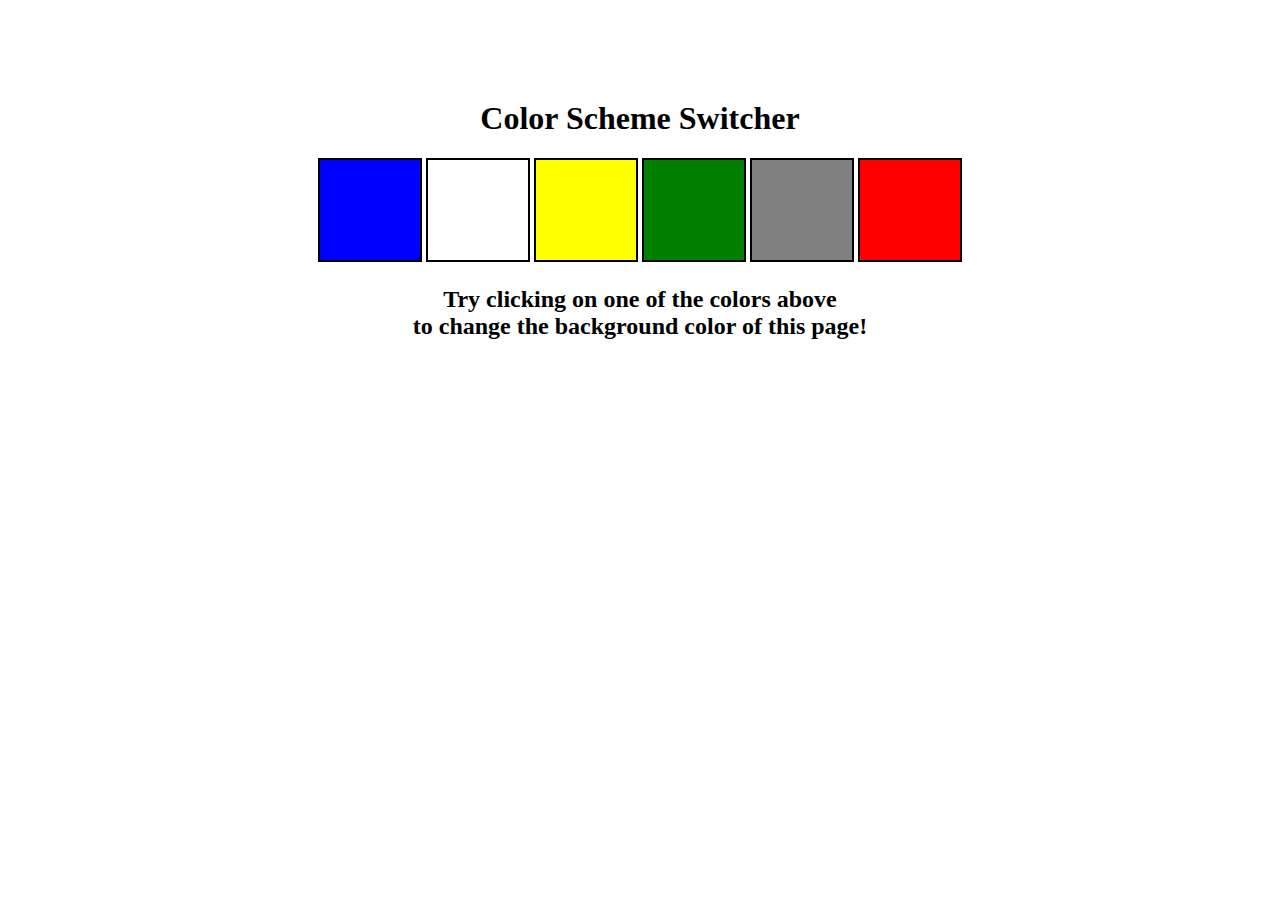
<file: 07_Projects/01_colorChanger/index.html>
<!DOCTYPE html>
<html lang="en">
  <head>
    <meta charset="UTF-8" />
    <meta name="viewport" content="width=device-width, initial-scale=1.0" />
    <link rel="stylesheet" href="style.css" />
    <title>Background Color Switcher</title>
  </head>
  <body>
    <div class="canvas">
      <h1>Color Scheme Switcher</h1>
      <span class="button" id="blue"></span>
      <span class="button" id="white"></span>
      <span class="button" id="yellow"></span>
      <span class="button" id="green"></span>
      <span class="button" id="grey"></span>
      <span class="button" id="red"></span>
      <h2>
        Try clicking on one of the colors above
        <span>to change the background color of this page!</span>
      </h2>
    </div>
    <script src="script.js"></script>
  </body>
</html>
</file>
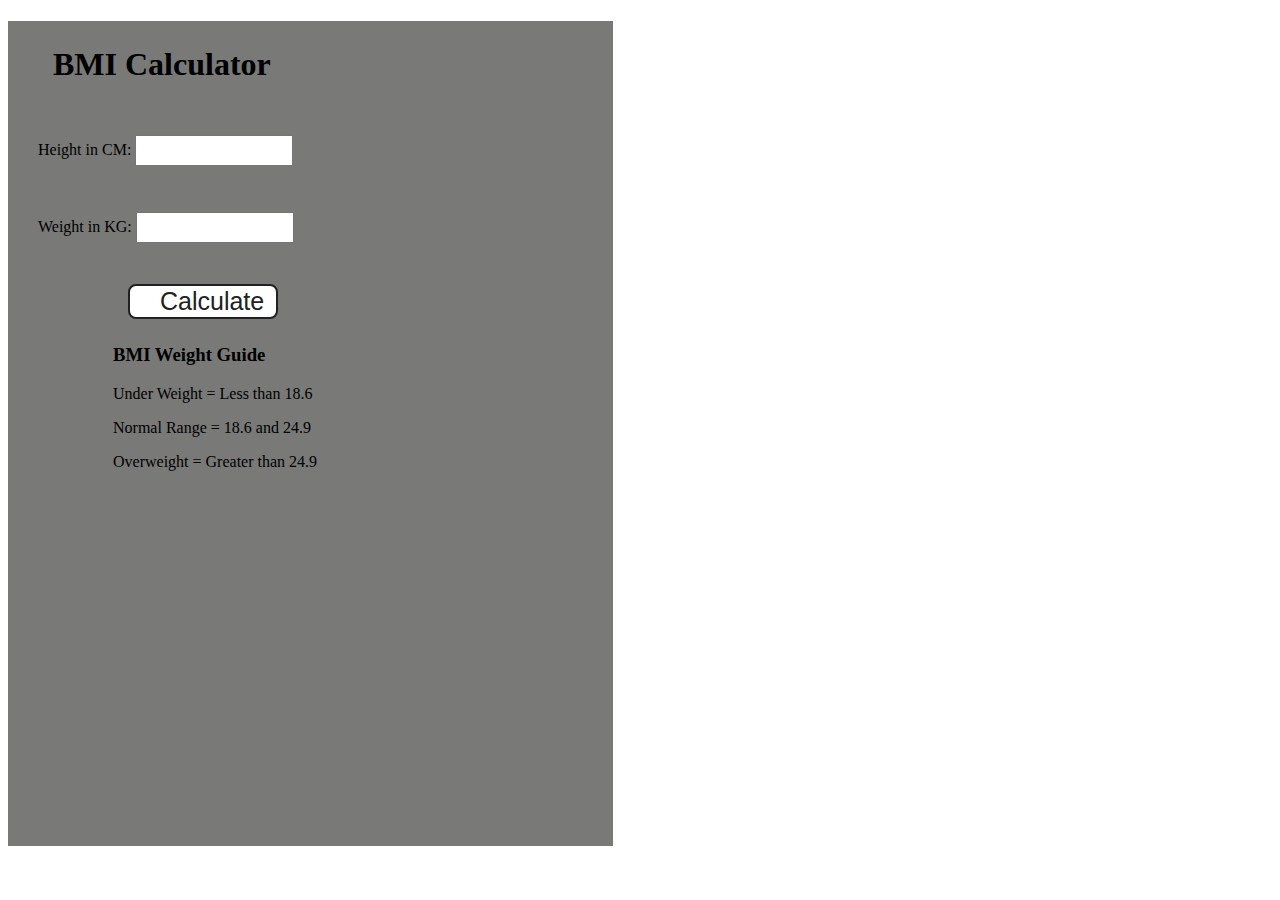
<file: 07_Projects/02_BMICalculator/index.html>
<!DOCTYPE html>
<html lang="en">
  <head>
    <meta charset="UTF-8" />
    <meta name="viewport" content="width=device-width, initial-scale=1.0" />
    <link rel="stylesheet" href="style.css" />
    <title>BMI Calculator</title>
  </head>
  <body>
    <div class="container">
      <h1>BMI Calculator</h1>
      <form>
        <p><label>Height in CM: </label><input type="text" id="height" /> </p>
        <p><label>Weight in KG: </label><input type="text" id="weight" /></p>
        <button>Calculate  </button>
        <div id="results"></div>
        <div id="weight-guide">
          <h3>BMI Weight Guide</h3>
          <p>Under Weight = Less than 18.6</p>
          <p>Normal Range = 18.6 and 24.9</p>
          <p>Overweight = Greater than 24.9</p>
        </div>
      </form>
    </div>
  </body>
  <script src="script.js"></script>
</html>
</file>
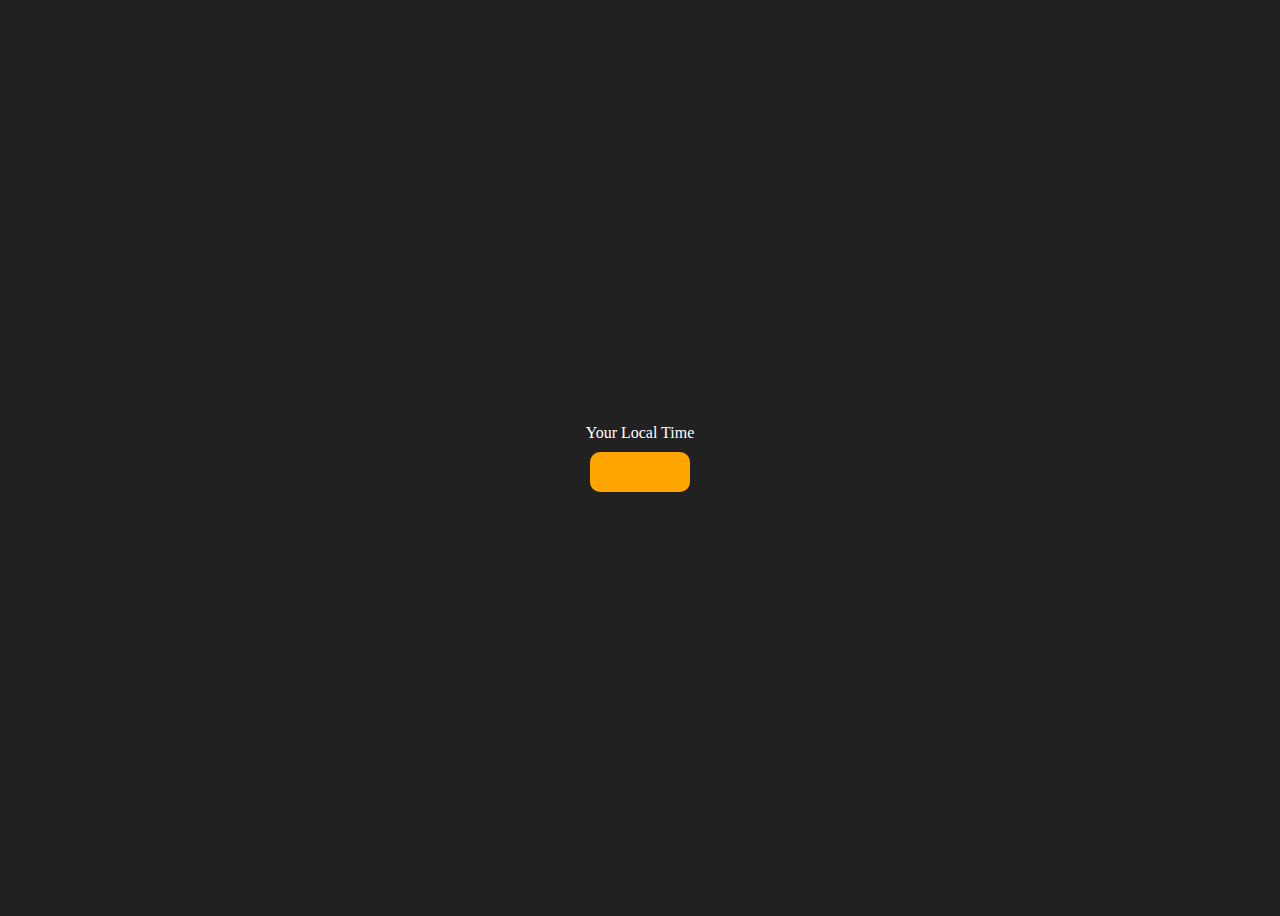
<file: 07_Projects/03_digitalClock/index.html>
<!DOCTYPE html>
<html lang="en">
<head>
    <meta charset="UTF-8">
    <meta name="viewport" content="width=device-width, initial-scale=1.0">
    <link rel="stylesheet" type="text/css" />
    <title>Local Time</title>
    <style>
        body {
            background-color: #212121;
            color: #fff;
        }

        .center {
            display: flex;
            height: 100vh;
            justify-content: center;
            align-items: center;
            flex-direction: column;
        }

        #clock {
            font-size: 40px;
            background-color: orange;
            padding: 20px 50px;
            margin-top: 10px;
            border-radius: 10px;
        }
    </style>
</head>
<body>
    <div class="center">
        <div id="banner"><span>Your Local Time</span></div>
        <div id="clock"></div>
    </div>
    <script src="script.js"></script>
</body>
</html>
</file>
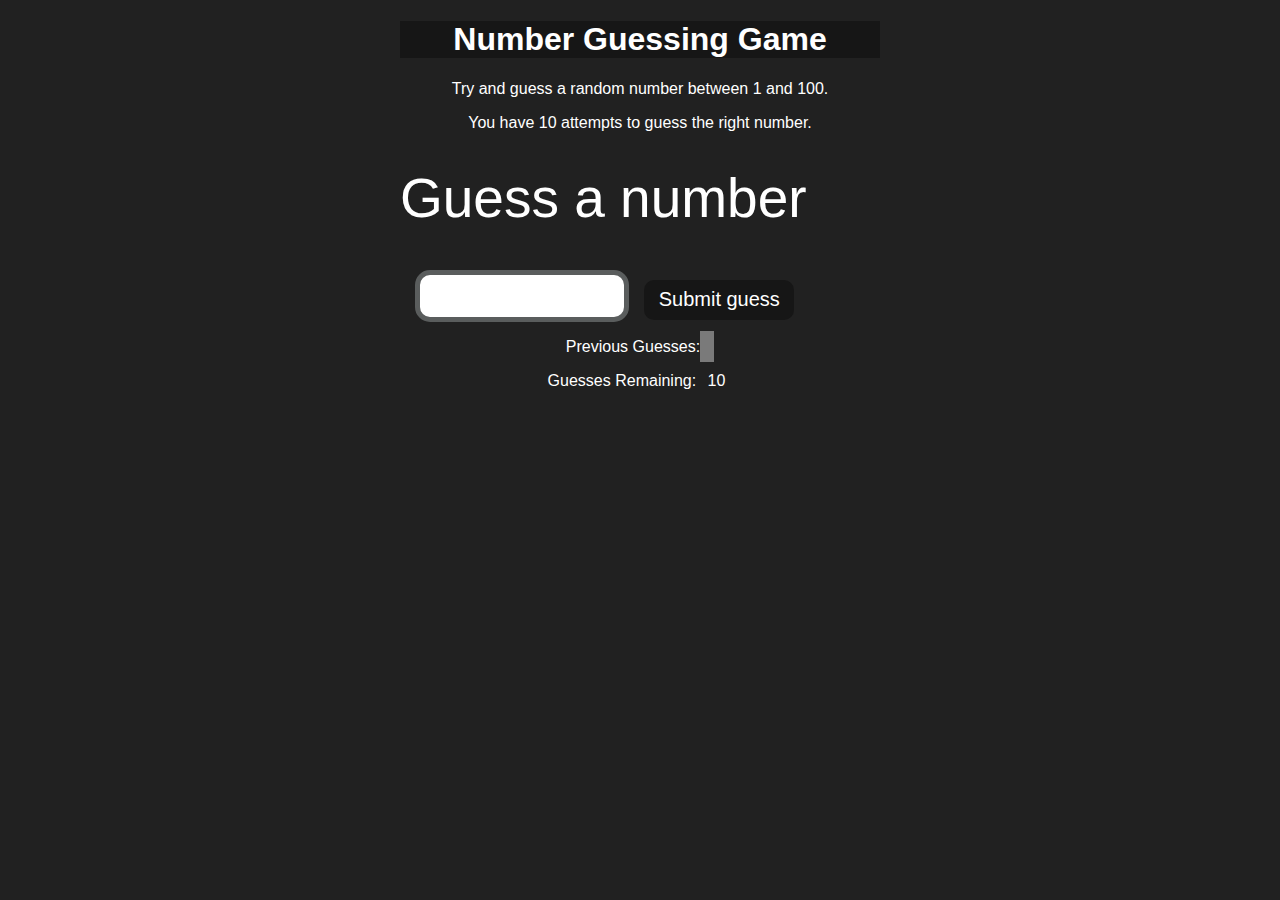
<file: 07_Projects/04_guessTheNumber/index.html>
<!DOCTYPE html>
<html lang="en">
<head>
    <meta charset="UTF-8">
    <meta name="viewport" content="width=device-width, initial-scale=1.0">
    <title>Number Guessing Game</title>
    <link rel="stylesheet" href="style.css">
</head>
<body>
    <div id="   wrapper">
        <h1>Number Guessing Game</h1>
    <p>Try and guess a random number between 1 and 100.</p>
    <p>You have 10 attempts to guess the right number.</p>
    <br>
    <form class="form">
            <label2 for="guessField" id="guess">Guess a number</label>
            <input type="text" id="guessField" class="guessField">
            <input type="submit" id="subt" value="Submit guess" class="guessSubmit">
        </form>

        <div class="resultParas">
            <p >Previous Guesses: <span class="guesses"></span></p>
            <p >Guesses Remaining: <span class="lastResult">10</span></p>
            <p class="lowOrHi"></p>
        </div>
    </div>
    <script src="script.js"></script>
</body>
</html>
</file>
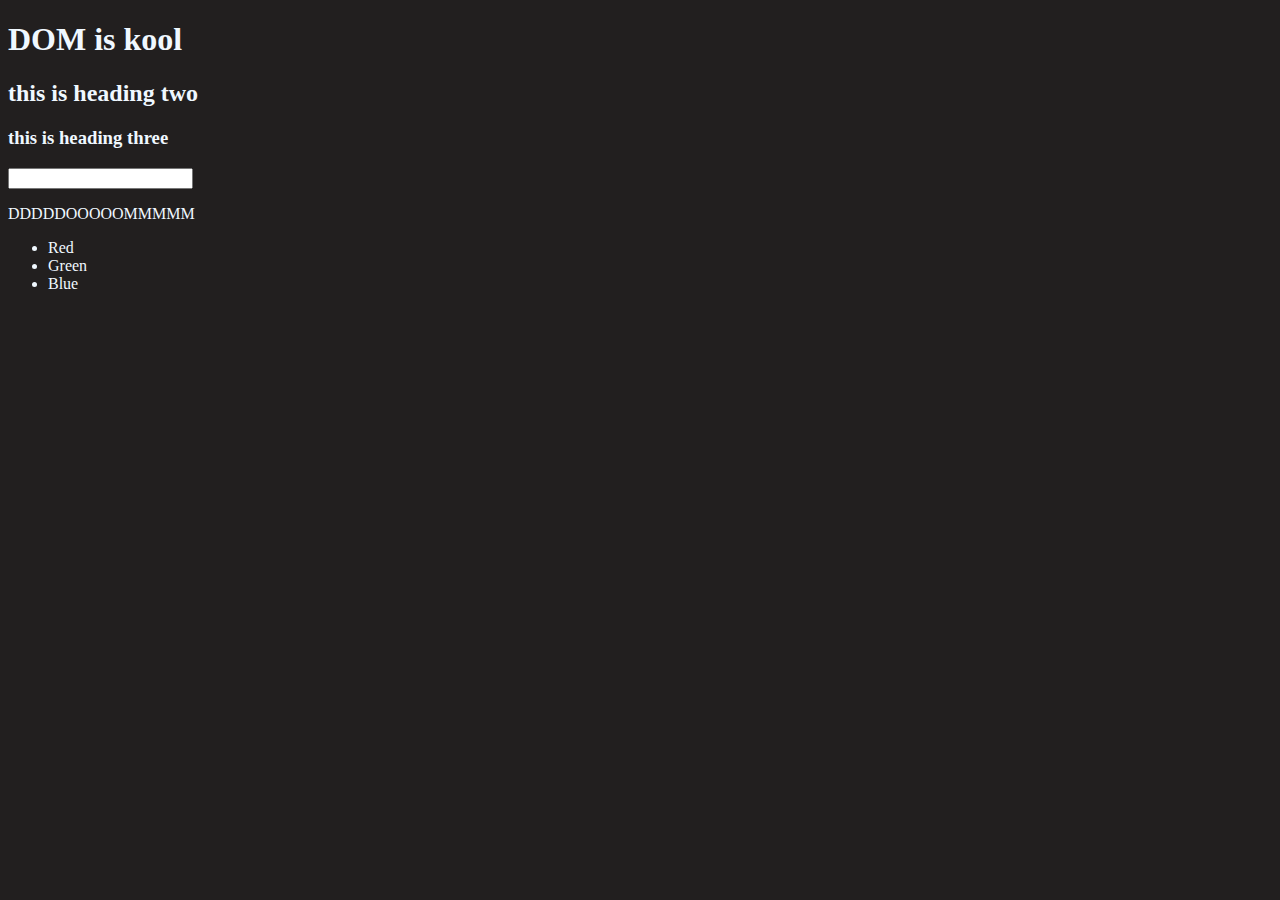
<file: 06_DOM.js/01.html>
<!doctype html>
<html lang="en">
    <head>
    <meta charset="UTF-8">
    <title>DOM introduction</title>
    <style>
        .bg-black{
            background-color: rgb(34, 31, 31);
            color: aliceblue;
        }
    </style>

</head>
<body  class="bg-black">
    <div>
        <h1 id = "title" class="heading">DOM is kool<span style="display: none;" >Span text</span></h1>
        <h2>this is heading two</h2>
        <h3>this is heading three</h3>
        <input type="password" name="" id="">
        <p> DDDDDOOOOOMMMMM</p>


        <ul>
            <li class = "list-item">Red</li>
            <li class = "list-item">Green</li>
            <li class = "list-item">Blue</li>
        </ul>
    </div>
</body>     
</html>
</file>
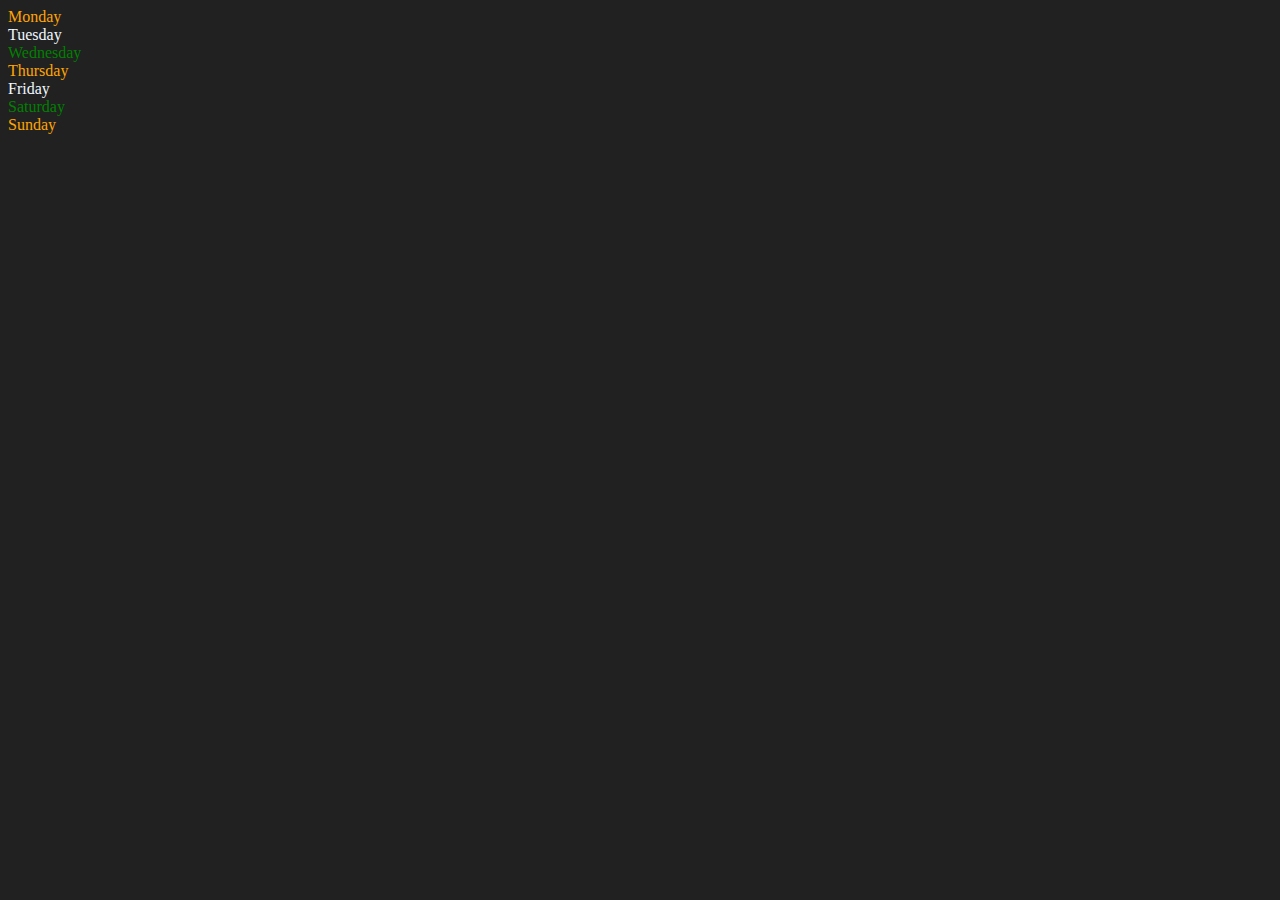
<file: 06_DOM.js/02.html>
<!DOCTYPE html>
<html lang="en">
  <head>
    <meta charset="UTF-8" />
    <meta name="viewport" content="width=device-width, initial-scale=1.0" />
    <title>DOM is interesting</title>
  </head>
  <body style="background-color: #212121; color: aliceblue">
    <div class="parent">
      <div class="day">Monday</div>
      <div class="day">Tuesday</div>
      <div class="day">Wednesday</div>
      <div class="day">Thursday</div>
      <div class="day">Friday</div>
      <div class="day">Saturday</div>
      <div class="day">Sunday</div>
    </div>
  </body>
  <script>
    const parent = document.querySelector(".parent");
    console.log(parent);
    console.log(parent.children);
    console.log(parent.children[0].innerHTML);

    for (let i = 0; i < parent.children.length; i++) {
      console.log(parent.children[i].innerHTMLs);
    }
    parent.children[0].style.color = "orange";
    parent.children[2].style.color = "green";
    parent.children[3].style.color = "orange";
    parent.children[5].style.color = "green";
    parent.children[6].style.color = "orange";

    console.log(parent.firstElementChild);
    console.log(parent.lastElementChild);

    const dayOne = document.querySelector(".day");
    console.log(dayOne.innerHTML);
    console.log(dayOne.nextElementSibling.innerHTML);
    console.log(dayOne.parentElement.innerHTML);
    console.log("Nodes: ", parent.childNodes);
  </script>
</html>
</file>
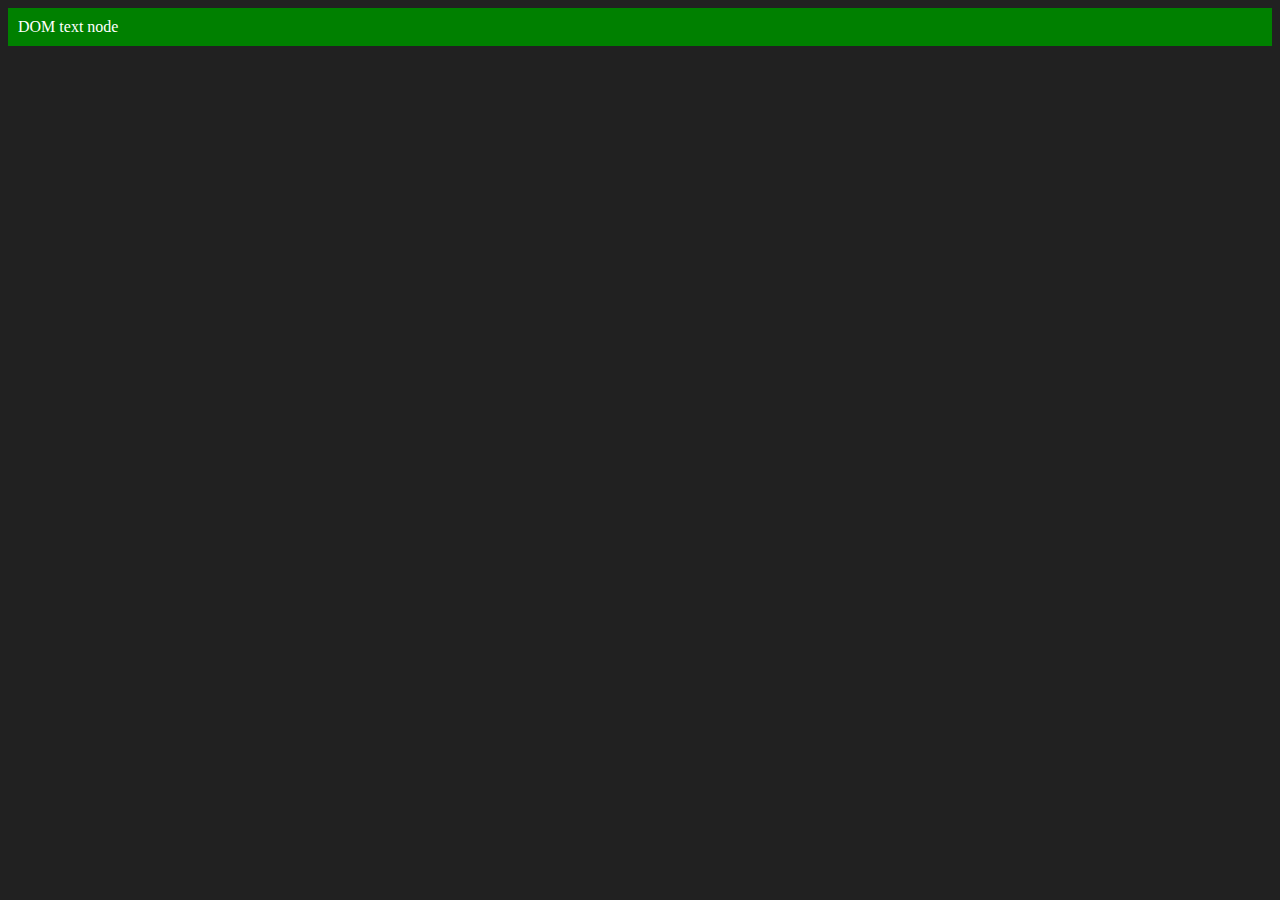
<file: 06_DOM.js/03.html>
<!DOCTYPE html>
<html lang="en">
<head>
    <meta charset="UTF-8">
    <meta name="viewport" content="width=device-width, initial-scale=1.0">
    <title>Document</title>
</head>
<body style="background-color: #212121; color: #fff;">
    
</body>
<script>
    const div = document.createElement('div')
    console.log(div);
    div.className = "main"
    div.id = Math.round(Math.random()* 10 + 1)
    div.setAttribute("title", "Title")
    div.style.backgroundColor = "green"
    div.style.padding = "10px"
    const addText = document.createTextNode("DOM text node")
    div.append(addText)

    document.body.appendChild(div)
</script>

</html>
</file>
<file: 07_Projects/01_colorChanger/style.css>
span {
  display: block;
}

.canvas {
  margin: 100px auto 100px;
  width: 80%;
  text-align: center;
}

.button {
  width: 100px;
  height: 100px;
  border: solid black 2px;
  display: inline-block;
}

#blue {
  background: blue;
}

#white {
  background: white;
}

#yellow {
  background: yellow;
}

#green {
  background: green;
}

#grey {
  background: grey;
}

#red {
  background: red;
}
</file>
<file: 07_Projects/02_BMICalculator/style.css>
.container {
  width: 575px;
  height: 825px;

  background-color: #797978;
  padding-left: 30px;
}
#height,
#weight {
  width: 150px;
  height: 25px;
  margin-top: 30px;
}

#weight-guide {
  margin-left: 75px;
  margin-top: 25px;
}

#results {
  font-size: 35px;
  margin-left: 90px;
  margin-top: 20px;
  color: rgb(241, 241, 241);
}

#description {
  font-size: 25px;
  margin-left: 60px;
  margin-top: 20px;
  color: rgb(241, 241, 241);
}


button {
  width: 150px;
  height: 35px;
  margin-left: 90px;
  margin-top: 25px;
  background-color: #fff;
  padding: 1px 30px;
  border-radius: 8px;
  color: #212121;
  text-decoration: none;
  border: 2px solid #212121;

  font-size: 25px;
}

h1 {
  padding-left: 15px;
  padding-top: 25px;
}
</file>
<file: 07_Projects/04_guessTheNumber/style.css>
html {
  font-family: sans-serif;
}

body {
  width: 300px;
  max-width: 750px;
  min-width: 480px;
  margin: 0 auto;
  background-color: #212121;
}

.lastResult {
  color: white;
  padding: 7px;
}

.guesses {
  color: white;
  padding: 7px;
}

button {
  background-color: #141414;
  color: #fff;
  width: 250px;
  height: 50px;
  border-radius: 25px;
  font-size: 30px;
  border-style: none;
  margin-top: 30px;
  /* margin-left: 50px; */
}

#subt {
  background-color: #161616;
  color: #ffffff;
  width: 150px;
  height: 40px;
  border-radius: 10px;
  font-size: 20px;
  border-style: none;
  margin-top: 50px;
  /* margin-left: 75px; */
}

#guessField {
  color: #000;
  width: 200px;
  height: 40px;
  font-size: 30px;
  border-style: none;
  margin-top: 25px;
  margin-left: 15px;
  border-radius: 15px;

  /* margin-left: 50px; */
  border: 5px solid #5a5d5d;
  text-align: center;
}

#guess {
  font-size: 55px;
  /* margin-left: 90px; */
  margin-top: 120px;
  color: #fff;
}

.guesses {
  background-color: #7a7a7a;
}

#wrapper {
  box-sizing: border-box;
  text-align: center;
  width: 450px;
  height: 550px;
  background-color: #474747;
  color: #fff;
  font-size: 25px;
}

h1 {
  background-color: #161616;

  color: #fff;
  text-align: center;
}

p {
  font-size: 16px;
  text-align: center;
  color: #fff;
}
</file>
